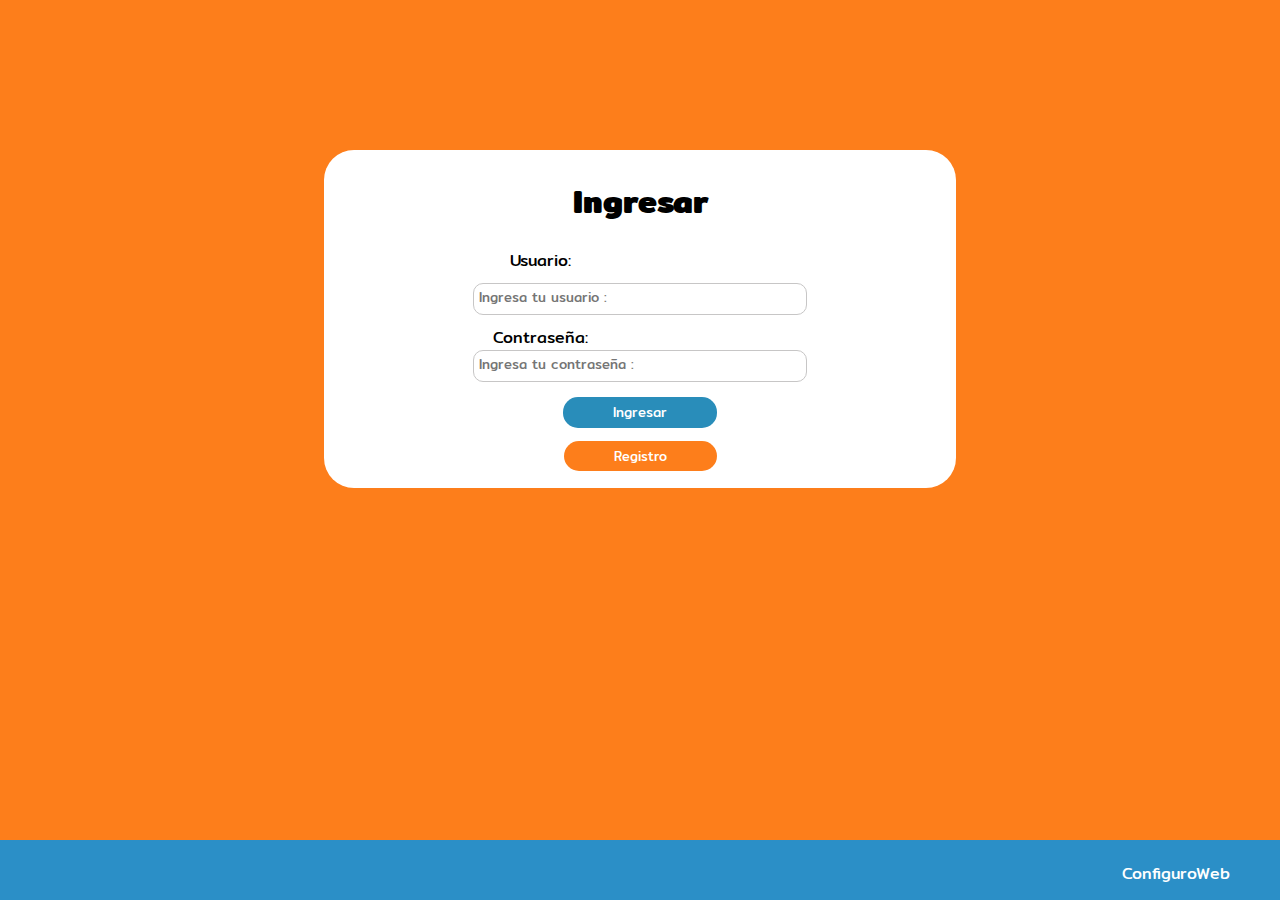
<file: index.html>
<!DOCTYPE html>
<html lang="en">
<head>
    <meta charset="UTF-8">
    <meta name="viewport" content="width=device-width, initial-scale=1.0">
    <title>Ingresar</title>
    <link rel="icon" href="faviconconfiguroweb.png">
    <link href="https://fonts.googleapis.com/css2?family=Mitr&display=swap" rel="stylesheet">
    <style>
        body {
            background-color: #fd7e1b;
        }

        .content{
            width: 50%;
            margin: 0 auto;
            background-color: white;
            border-radius: 30px;
            border: transparent;
            font-family: "Mitr", sans-serif;
            text-align: center;
            margin-top: 150px;
            padding-top: 5px;
            padding-bottom: 20px;
        }
        .content label{
            margin-right: 200px;
        }

        input[type="text"] {
            font-family: "Mitr", sans-serif;
            border: 1px solid rgb(199, 198, 198);
            border-radius: 10px;
            margin: 10px auto;
            padding: 3px 150px 6px 5px;
        }

        input[type="password"] {
            font-family: "Mitr", sans-serif;
            border: 1px solid rgb(199, 198, 198);
            border-radius: 10px;
            margin: 0 auto;
            padding: 3px 150px 6px 5px;
        }

        input[type="submit"] {
            border-collapse: collapse;
            border: transparent;
            border-radius: 15px;
            font-family: "Mitr", sans-serif;
            color: white;
            margin: 15px auto;
            padding: 5px 50px 5px 50px;
            background-color: #298dba;
            transition: 0.5s;
        }
        input[type="submit"]:hover {
            color: rgb(255, 255, 255);
            background-color: #fd7e1b;
        }
        .regis{
            text-decoration: none;
            font-size: 13px;
            border-collapse: collapse;
            border: transparent;
            border-radius: 15px;
            font-family: "Mitr", sans-serif;
            color: rgb(255, 255, 255);
            margin: 15px;
            padding: 5px 50px 5px 50px;
            background-color: #fd7e1b;
            transition: 0.5s;
        }
        .regis:hover{
            text-decoration: none;
            color: white;
            background-color: #298dba;
        }
        .footer{
            position:absolute;
            left: 0px;
            right: 0px;
            bottom: 0px;
            width: 100%;
            height: 50px;
            color: white;
            font-family: "Mitr", sans-serif;
            padding-top: 5px;
            padding-bottom: 5px;
            background-color: #2b8fc7;
        }
        .footer p{
            text-align: right;
            margin-right: 50px;
            position:relative;
        }
    </style>
</head>
<body>
    <div class = "content">
        <h1>Ingresar</h1>
        <form action="login.php" method="POST">
            <label for="username">Usuario: </label>
            <br>
            <input type="text" name="username" placeholder="Ingresa tu usuario :" required>
            <br>
            <label for="pass">Contraseña: </label>
            <br>
            <input type="password" name="password" placeholder="Ingresa tu contraseña :" required>
            <br>
            <input type="submit" value="Ingresar">
        </form>
        <a href="main/member.html" class="regis">Registro</a>
    </div>
    <div class="footer">
        <p>ConfiguroWeb</p>
    </div>
</body>
</html>
</file>
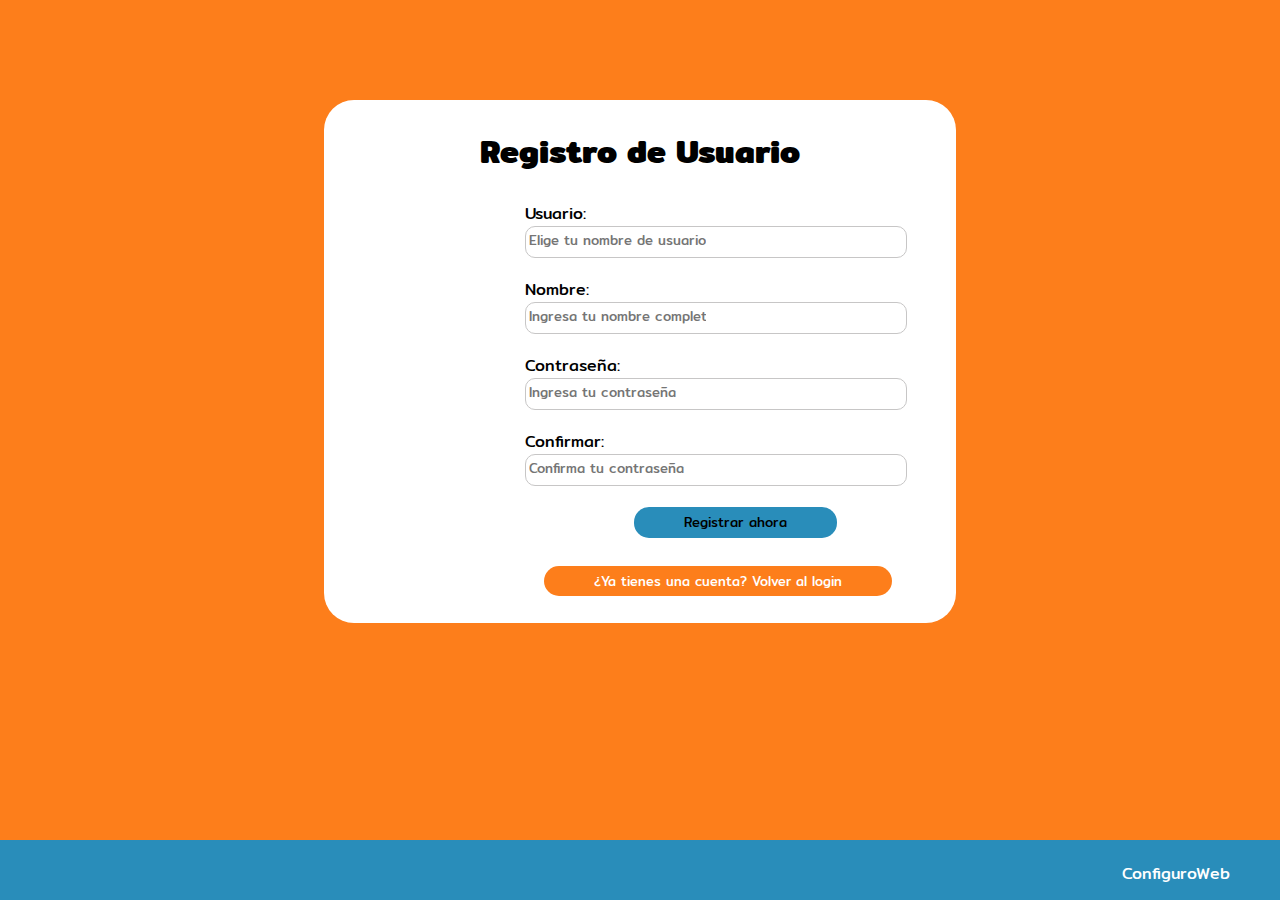
<file: main/member.html>
<!DOCTYPE html>
<html lang="en">

<head>
  <meta charset="UTF-8">
  <meta name="viewport" content="width=device-width, initial-scale=1.0">
  <title>Página de Registro</title>
  <link rel="icon" href="../faviconconfiguroweb.png">
  <link href="https://fonts.googleapis.com/css2?family=Mitr&display=swap" rel="stylesheet">
  <style>
    body {
      font-family: Arial, Helvetica, sans-serif;
      background-color: #fd7e1b;
    }

    .container {
      width: 50%;
      margin: 0 auto;
      background-color: white;
      border-radius: 30px;
      border: transparent;
      font-family: "Mitr", sans-serif;
      margin-top: 100px;
      padding-top: 5px;
      padding-bottom: 30px;
    }

    h1 {
      text-align: center;
    }

    .form-group {
      margin: 10px 200px 0px 200px;
      padding: 3px 150px 6px 1px;
    }

    input[type="text"] {
      border: 1px solid rgb(199, 198, 198);
      border-radius: 10px;
      padding: 3px 200px 6px 3px;
    }

    input[type="password"] {
      border: 1px solid rgb(199, 198, 198);
      border-radius: 10px;
      padding: 3px 200px 6px 3px;
    }

    button[type="submit"] {
      border-collapse: collapse;
      border: transparent;
      border-radius: 15px;
      font-family: "Mitr", sans-serif;
      color: black;
      margin: 15px 0px 5px 310px;
      padding: 5px 50px 5px 50px;
      background-color: #298dba;
      transition: 0.5s;
    }

    button[type="submit"]:hover {
      color: rgb(255, 255, 255);
      background-color: #fd7e1b;
    }

    .returnlogin {
      text-decoration: none;
      font-size: 13px;
      border-collapse: collapse;
      border: transparent;
      border-radius: 15px;
      color: white;
      margin: 15px 0px 0px 220px;
      padding: 5px 50px 5px 50px;
      background-color: #fd7e1b;
      transition: 0.5s;
    }

    .form-control {
      font-family: "Mitr", sans-serif;
    }

    .returnlogin:hover {
      background-color: #298dba;
      color: white;
    }

    .footer {
      position: absolute;
      left: 0px;
      right: 0px;
      bottom: 0px;
      width: 100%;
      height: 50px;
      color: white;
      font-family: "Mitr", sans-serif;
      padding-top: 5px;
      padding-bottom: 5px;
      background-color: #298dba;
    }

    .footer p {
      text-align: right;
      margin-right: 50px;
      position: relative;
    }
  </style>
</head>

<body>
  <div class="container">
    <form action="add.php" method="post">
      <div class="section">
        <h1>Registro de Usuario</h1>
      </div>
      <div class="form-group">
        <label for="exampleInputEmail1">Usuario:</label>
        <br>
        <input type="text" class="form-control" name="username" placeholder="Elige tu nombre de usuario" required />
      </div>
      <div class="form-group">
        <label for="exampleInputEmail1">Nombre:</label>
        <br>
        <input type="text" class="form-control" name="name" placeholder="Ingresa tu nombre completo" required />
      </div>
      <div class="form-group">
        <label for="exampleInputPassword1">Contraseña:</label>
        <br>
        <input type="password" class="form-control" name="password" placeholder="Ingresa tu contraseña" required />
      </div>
      <div class="form-group">
        <label for="exampleInputPassword1">Confirmar:</label>
        <br>
        <input type="password" class="form-control" name="cfpassword" placeholder="Confirma tu contraseña" required />
      </div>
      <div class="form-button">
        <button type="submit" class="btn btn-success">Registrar ahora</button>
      </div>
    </form>
    <br>
    <div class="form-button">
      <a name="" id="" class="returnlogin" href="../index.html" role="button">¿Ya tienes una cuenta? Volver al login</a>
    </div>
  </div>
  </form>
  </div>
  <div class="footer">
    <p>ConfiguroWeb</p>
  </div>
</body>

</html>
</file>
